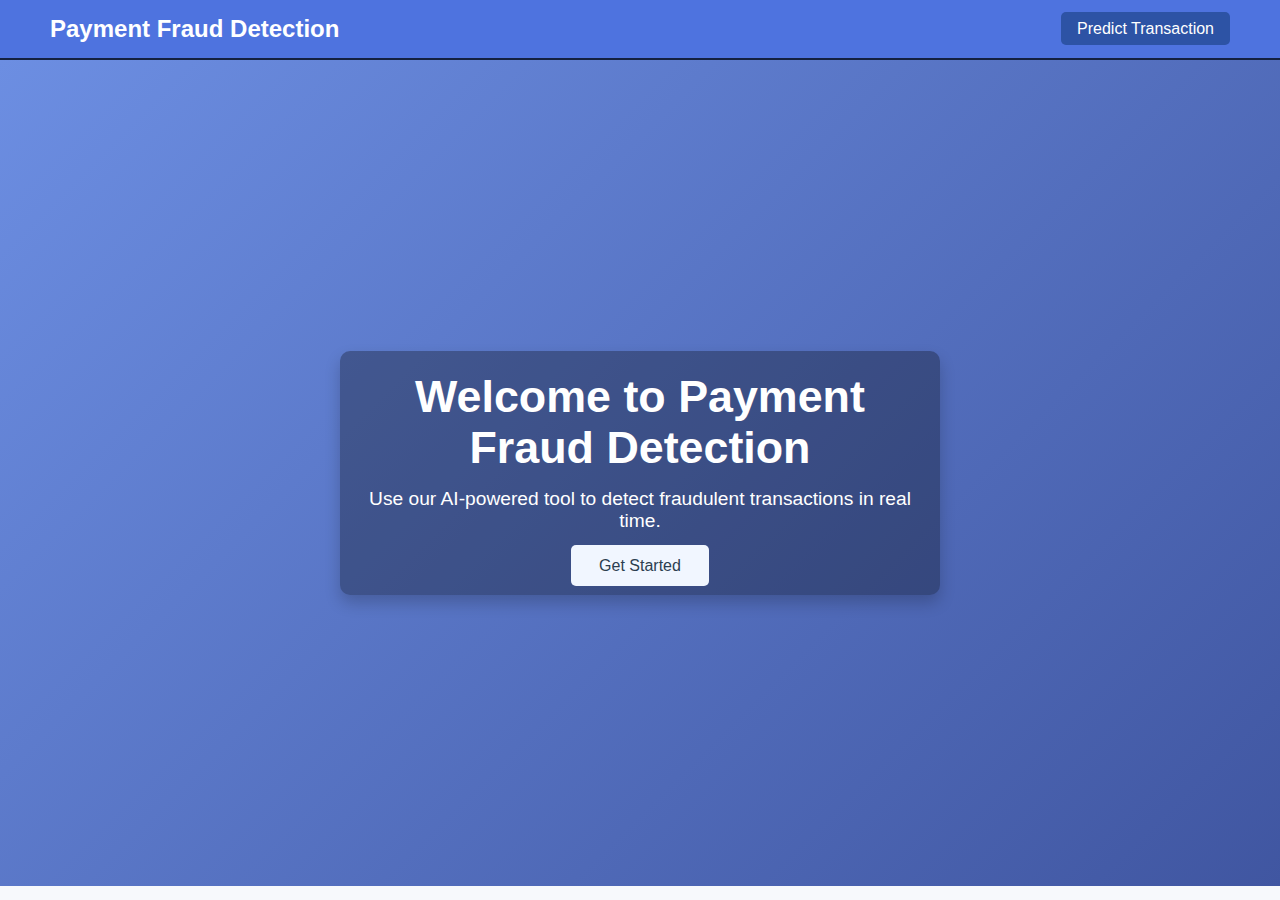
<file: index.html>
<!DOCTYPE html>
<html lang="en">
<head>
    <meta charset="UTF-8">
    <meta name="viewport" content="width=device-width, initial-scale=1.0">
    <title>Home</title>
    <link rel="stylesheet" href="style.css">
</head>
<body>
    <header class="navbar">
        <h1>Payment Fraud Detection</h1>
        <nav>
            <a href="predict.html">Predict Transaction</a>
        </nav>
    </header>

    <section class="hero-section">
        <div class="hero-content">
            <h2>Welcome to Payment Fraud Detection</h2>
            <p>Use our AI-powered tool to detect fraudulent transactions in real time.</p>
            <a href="predict.html" class="hero-button">Get Started</a>
        </div>
    </section>
</body>
</html>
</file>
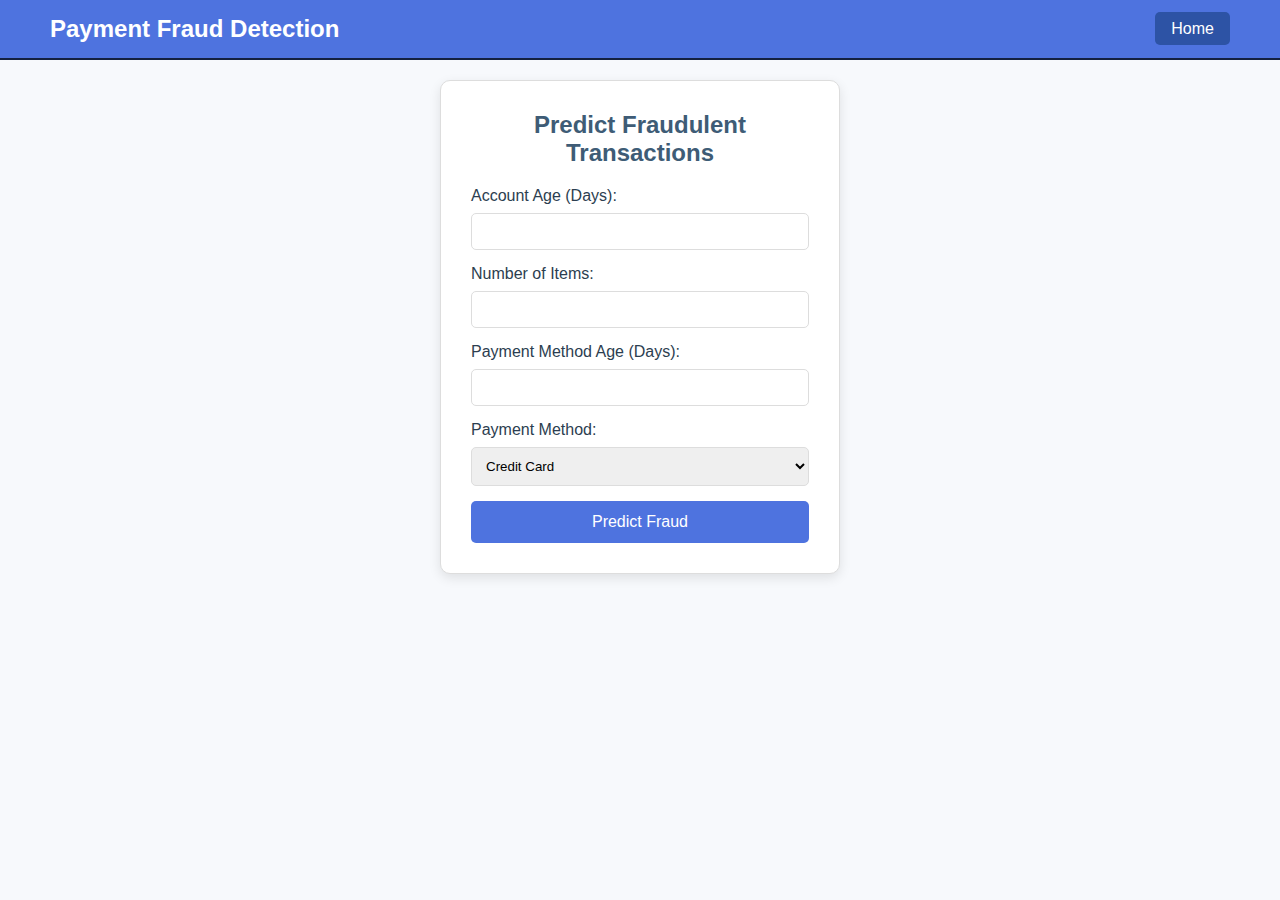
<file: predict.html>
<!DOCTYPE html>
<html lang="en">
<head>
    <meta charset="UTF-8">
    <meta name="viewport" content="width=device-width, initial-scale=1.0">
    <title>Predict</title>
    <link rel="stylesheet" href="style.css">
</head>
<body>
    <header class="navbar">
        <h1>Payment Fraud Detection</h1>
        <nav>
            <a href="index.html">Home</a>
        </nav>
    </header>

    <div class="card">
        <h2>Predict Fraudulent Transactions</h2>
        <form id="fraudForm">
            <label for="accountAgeDays">Account Age (Days):</label>
            <input type="number" id="accountAgeDays" name="accountAgeDays" required>

            <label for="numItems">Number of Items:</label>
            <input type="number" id="numItems" name="numItems" required>

            <label for="paymentMethodAgeDays">Payment Method Age (Days):</label>
            <input type="number" id="paymentMethodAgeDays" name="paymentMethodAgeDays" required>

            <label for="paymentMethod">Payment Method:</label>
            <select id="paymentMethod" name="paymentMethod" required>
                <option value="creditcard">Credit Card</option>
                <option value="paypal">PayPal</option>
                <option value="storecredit">Store Credit</option>
            </select>

            <button type="button" onclick="predictFraud()">Predict Fraud</button>
        </form>

        <div id="result"></div>
    </div>

    <script>
        function computeLocalTime() {
            const now = new Date();
            const hours = now.getHours();
            const minutes = now.getMinutes();
            const totalMinutes = (hours * 60) + minutes;
            return totalMinutes / (24 * 60);
        }

        async function predictFraud() {
            const data = {
                accountAgeDays: parseInt(document.getElementById('accountAgeDays').value),
                numItems: parseInt(document.getElementById('numItems').value),
                localTime: computeLocalTime(),
                paymentMethodAgeDays: parseInt(document.getElementById('paymentMethodAgeDays').value),
                paymentMethod: document.getElementById('paymentMethod').value
            };

            try {
                const response = await fetch('http://127.0.0.1:5000/predict', {
                    method: 'POST',
                    headers: {
                        'Content-Type': 'application/json'
                    },
                    body: JSON.stringify(data)
                });

                const result = await response.json();
                const resultDiv = document.getElementById('result');
                resultDiv.style.display = 'block';
                resultDiv.innerText = `Fraud Prediction Result: ${result.result === 1 ? 'Fraud Detected' : 'No Fraud Detected'}`;
                resultDiv.style.backgroundColor = result.result === 1 ? '#ff4d4d' : '#4CAF50';
            } catch (error) {
                console.error('Error:', error);
                document.getElementById('result').innerText = 'Error making prediction. Check console for details.';
            }
        }
    </script>
</body>
</html>
</file>
<file: style.css>
/* Global Styles */
* {
    box-sizing: border-box;
    margin: 0;
    padding: 0;
    font-family: Arial, sans-serif;
}

body {
    background-color: #f7f9fc; /* Soft Light Gray */
    color: #333; /* Dark Gray for text */
    display: flex;
    flex-direction: column;
    align-items: center;
}

/* Navbar */
.navbar {
    width: 100%;
    padding: 15px 50px;
    background-color: #4e73df; /* Medium Blue */
    color: #fff;
    display: flex;
    justify-content: space-between;
    align-items: center;
    border-bottom: 2px solid #142141; /* Darker Blue Border */
}

.navbar h1 {
    font-size: 1.5rem;
    font-weight: bold;
}

.navbar nav a {
    color: #fff;
    text-decoration: none;
    padding: 8px 16px;
    background-color: #2d53a5; /* Darker Blue */
    border-radius: 5px;
    transition: background-color 0.3s ease;
}

.navbar nav a:hover {
    background-color: #1c3d8c; /* Even Darker Blue on Hover */
}

/* Hero Section */
.hero-section {
    height: 91.8vh;
    width: 100%;
    background: linear-gradient(135deg, #6c8ee2, #4056a1); /* Soft Gradient from Light to Dark Blue */
    display: flex;
    justify-content: center;
    align-items: center;
    color: white;
}

.hero-content {
    text-align: center;
    max-width: 600px;
    padding: 20px;
    background-color: rgba(0, 0, 0, 0.3);
    border-radius: 10px;
    box-shadow: 0 8px 16px rgba(0, 0, 0, 0.2);
}

.hero-content h2 {
    font-size: 2.8rem;
    margin-bottom: 15px;
}

.hero-content p {
    font-size: 1.2rem;
    margin-bottom: 25px;
}

.hero-button {
    padding: 12px 28px;
    background-color: #f1f6ff; /* Very Light Blue */
    color: #2c3e50; /* Dark Gray */
    font-size: 1rem;
    border-radius: 5px;
    text-decoration: none;
    transition: background-color 0.3s ease;
}

.hero-button:hover {
    background-color: #d1e0f1; /* Light Blue on Hover */
}

/* Card Styles */
.card {
    background-color: #fff;
    padding: 30px;
    width: 400px;
    border-radius: 10px;
    box-shadow: 0 4px 12px rgba(0, 0, 0, 0.1);
    text-align: center;
    margin-top: 20px;
    border: 1px solid #ddd; /* Light Gray Border */
}

.card h2 {
    margin-bottom: 20px;
    color: #3e5c76; /* Subtle Blue */
}

form {
    display: flex;
    flex-direction: column;
}

label {
    margin-bottom: 8px;
    text-align: left;
    color: #2c3e50; /* Dark Gray */
}

input, select {
    padding: 10px;
    margin-bottom: 15px;
    border-radius: 5px;
    border: 1px solid #ddd;
}

button {
    padding: 12px;
    background-color: #4e73df; /* Medium Blue */
    color: white;
    font-size: 1rem;
    border: none;
    border-radius: 5px;
    cursor: pointer;
    transition: background-color 0.3s ease;
}

button:hover {
    background-color: #2c53a5; /* Darker Blue on Hover */
}

/* Result Display */
#result {
    margin-top: 20px;
    padding: 15px;
    font-size: 1.1rem;
    font-weight: bold;
    color: #fff;
    border-radius: 5px;
    display: none;
    text-align: center;
}

/* Result Colors */
#result[data-result="1"] {
    background-color: #e74c3c; /* Red for Fraud Detected */
}

#result[data-result="0"] {
    background-color: #27ae60; /* Green for No Fraud Detected */
}
</file>
